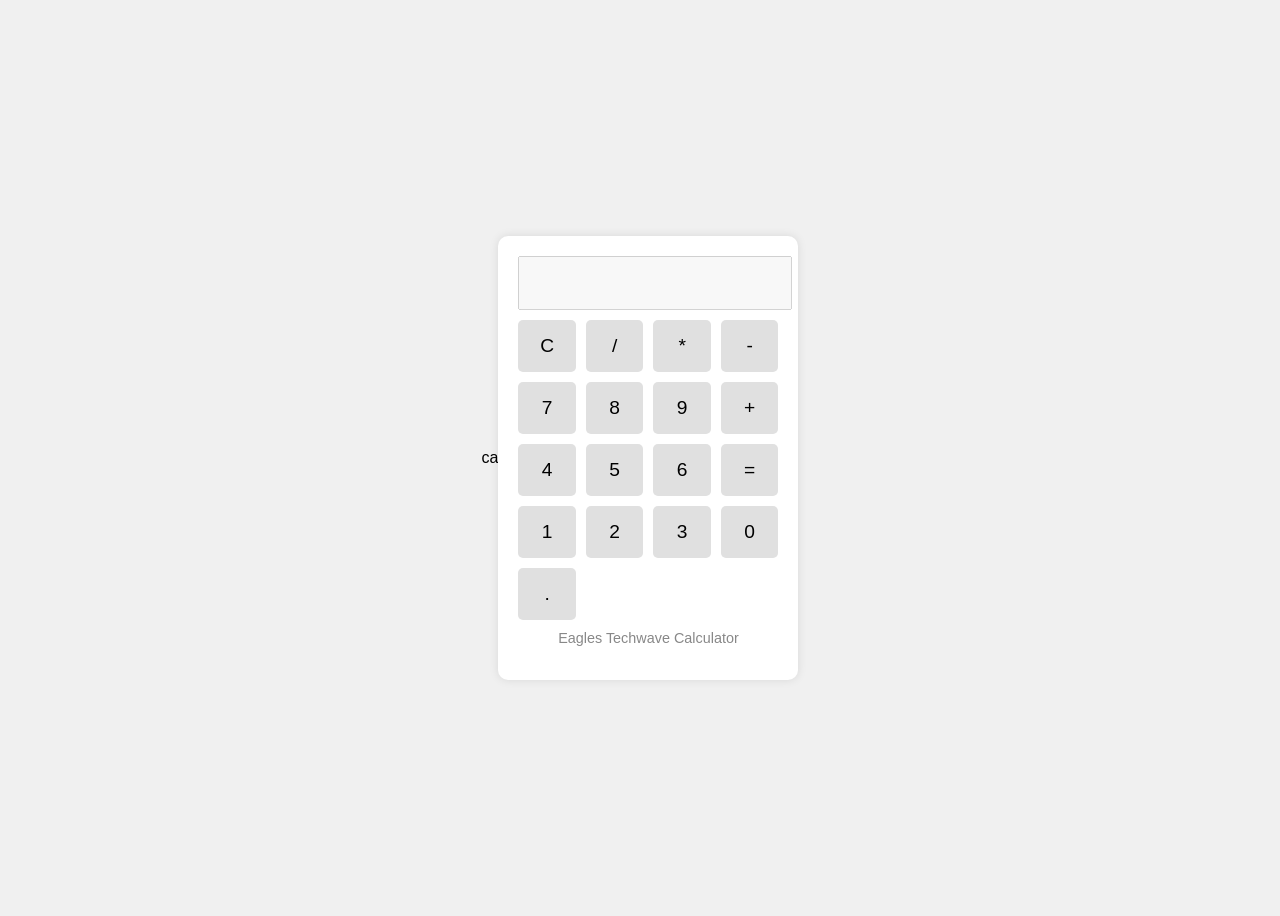
<file: index.html>
<!DOCTYPE html>
<html lang="en">
ca
  <meta charset="UTF-8" />
  <meta name="viewport" content="width=device-width, initial-scale=1.0"/>
  <title>Simple Calculator</title>
  <link rel="stylesheet" href="calculator.css" />
</head>
<body>
  <div class="calculator">
    <input type="text" id="display" disabled />
    <div class="buttons">
      <button onclick="clearDisplay()">C</button>
      <button onclick="appendValue('/')">/</button>
      <button onclick="appendValue('*')">*</button>
      <button onclick="appendValue('-')">-</button>

      <button onclick="appendValue('7')">7</button>
      <button onclick="appendValue('8')">8</button>
      <button onclick="appendValue('9')">9</button>
      <button onclick="appendValue('+')">+</button>

      <button onclick="appendValue('4')">4</button>
      <button onclick="appendValue('5')">5</button>
      <button onclick="appendValue('6')">6</button>
      <button onclick="calculate()">=</button>

      <button onclick="appendValue('1')">1</button>
      <button onclick="appendValue('2')">2</button>
      <button onclick="appendValue('3')">3</button>
      <button onclick="appendValue('0')">0</button>
      <button onclick="appendValue('.')">.</button>
    </div>
    <p class="footer">Eagles Techwave Calculator</p>
  </div>
  <script src="calculator.js"></script>
</body>
</html>
</file>
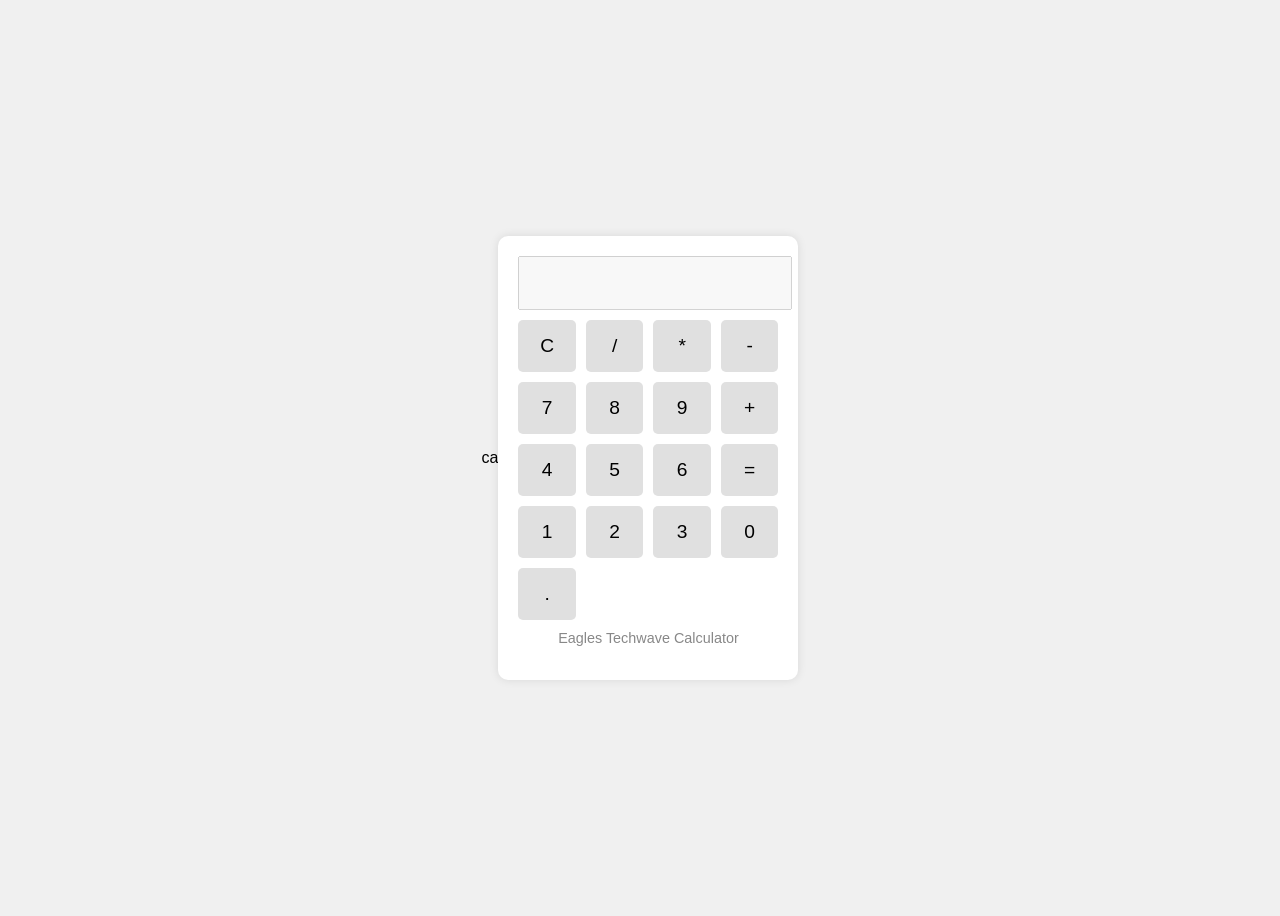
<file: calculator.html>
<!DOCTYPE html>
<html lang="en">
ca
  <meta charset="UTF-8" />
  <meta name="viewport" content="width=device-width, initial-scale=1.0"/>
  <title>Simple Calculator</title>
  <link rel="stylesheet" href="calculator.css" />
</head>
<body>
  <div class="calculator">
    <input type="text" id="display" disabled />
    <div class="buttons">
      <button onclick="clearDisplay()">C</button>
      <button onclick="appendValue('/')">/</button>
      <button onclick="appendValue('*')">*</button>
      <button onclick="appendValue('-')">-</button>

      <button onclick="appendValue('7')">7</button>
      <button onclick="appendValue('8')">8</button>
      <button onclick="appendValue('9')">9</button>
      <button onclick="appendValue('+')">+</button>

      <button onclick="appendValue('4')">4</button>
      <button onclick="appendValue('5')">5</button>
      <button onclick="appendValue('6')">6</button>
      <button onclick="calculate()">=</button>

      <button onclick="appendValue('1')">1</button>
      <button onclick="appendValue('2')">2</button>
      <button onclick="appendValue('3')">3</button>
      <button onclick="appendValue('0')">0</button>
      <button onclick="appendValue('.')">.</button>
    </div>
    <p class="footer">Eagles Techwave Calculator</p>
  </div>
  <script src="calculator.js"></script>
</body>
</html>
</file>
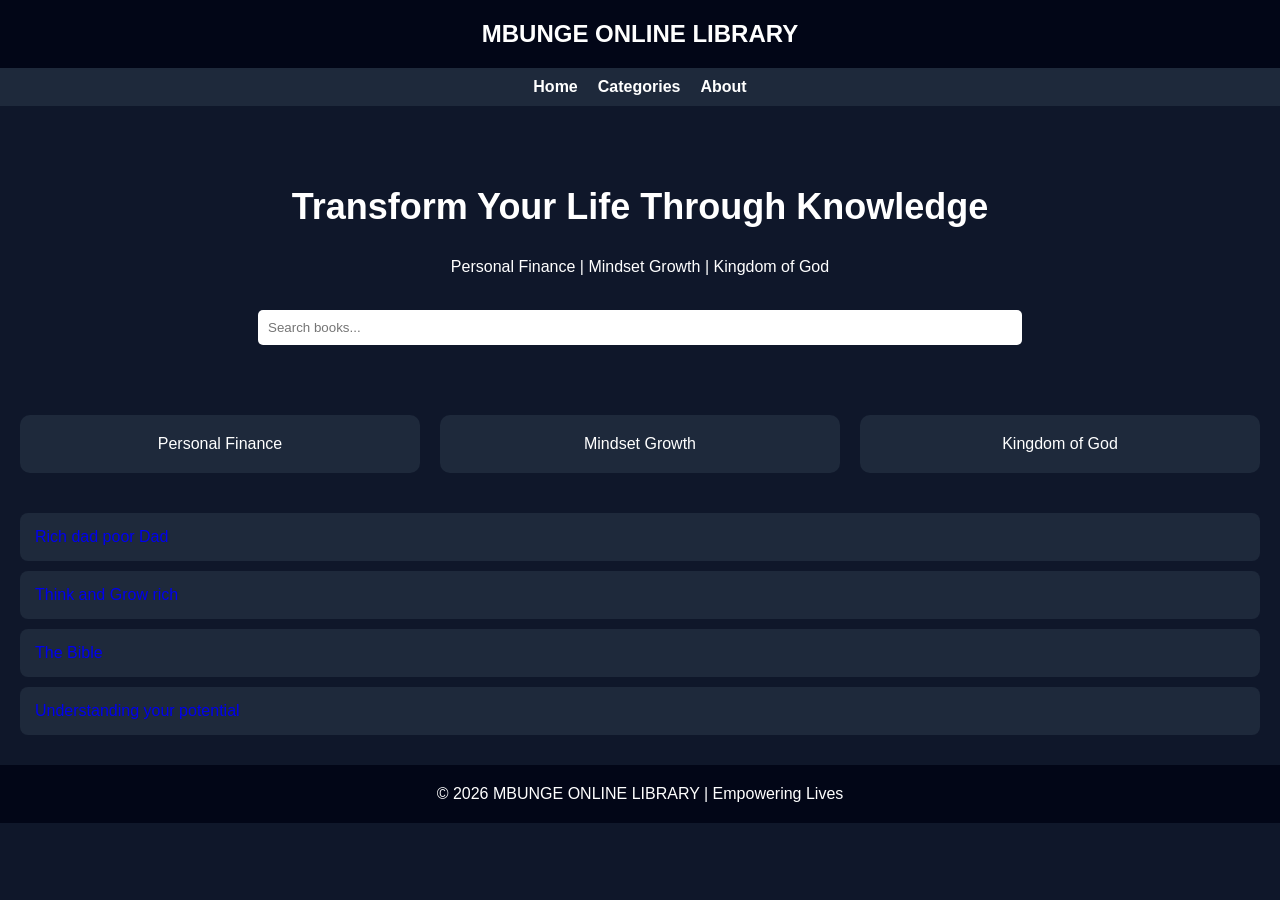
<file: mbunge online.html>
<!-- index.html -->
<!DOCTYPE html>
<html lang="en">
<head>
  <meta charset="UTF-8">
  <meta name="viewport" content="width=device-width, initial-scale=1.0">
  <title>MBUNGE Online Library</title>
  <link rel="stylesheet" href="mbunge online.css">
  <link rel="icon" href="/EAGLE VISION TECHWAVE.png"
</head>
<body>

<header>
  MBUNGE ONLINE LIBRARY
</header>

<nav>
  <a href="#">Home</a>
  <a href="#">Categories</a>
  <a href="#">About</a>
</nav>

<section class="hero">
  <h1>Transform Your Life Through Knowledge</h1>
  <p>Personal Finance | Mindset Growth | Kingdom of God</p>
  <br>
  <input type="text" id="search" placeholder="Search books...">
</section>

<section class="categories">
  <div class="card">Personal Finance</div>
  <div class="card">Mindset Growth</div>
  <div class="card">Kingdom of God</div>
</section>

<section class="books" id="bookList">
  <div class="book"><a href=rich-dad-poor-dad.pdf>Rich dad poor Dad</a></div>
  <div class="book"><a href=Think-And-Grow-Rich_2011-06.pdf>Think and Grow rich</a></div>
  <div class="book"><a href=CSB_Pew_Bible_2nd_Printing.pdf>The Bible</a></div>
  <div class="book"><a href="understanding_your_potential_-_myles_munroe.pdf">Understanding your potential</a></div>
</section>

<footer>
  © 2026 MBUNGE ONLINE LIBRARY | Empowering Lives
</footer>

<script src="mbunge online.js"></script>
</body>
</html>
</file>
<file: calculator.css>
body {
  display: flex;
  justify-content: center;
  align-items: center;
  height: 100vh;
  background: #f0f0f0;
  font-family: Arial, sans-serif;
}

.calculator {
  background: #fff;
  padding: 20px;
  border-radius: 10px;
  box-shadow: 0 0 10px rgba(0,0,0,0.1);
  width: 260px;
}

#display {
  width: 100%;
  height: 40px;
  font-size: 1.5em;
  margin-bottom: 10px;
  text-align: right;
  padding: 5px;
}

.buttons {
  display: grid;
  grid-template-columns: repeat(4, 1fr);
  gap: 10px;
}

button {
  padding: 15px;
  font-size: 1.2em;
  border: none;
  background: #e0e0e0;
  border-radius: 5px;
  cursor: pointer;
}

button:hover {
  background: #d0d0d0;
}

.footer {
  text-align: center;
  margin-top: 10px;
  font-size: 0.9em;
  color: #888;
}
</file>
<file: mbunge online.css>
body {
  margin: 0;
  font-family: Arial, sans-serif;
  background: #0f172a;
  color: white;
}

header {
  background: #020617;
  padding: 20px;
  text-align: center;
  font-size: 24px;
  font-weight: bold;
}

nav {
  display: flex;
  justify-content: center;
  gap: 20px;
  padding: 10px;
  background: #1e293b;
}

nav a {
  color: white;
  text-decoration: none;
  font-weight: bold;
}

.hero {
  text-align: center;
  padding: 50px 20px;
}

.hero h1 {
  font-size: 36px;
}

.categories {
  display: grid;
  grid-template-columns: repeat(auto-fit, minmax(200px, 1fr));
  gap: 20px;
  padding: 20px;
}

.card {
  background: #1e293b;
  padding: 20px;
  border-radius: 10px;
  text-align: center;
  transition: 0.3s;
  cursor: pointer;
}

.card:hover {
  background: #334155;
}

.books {
  padding: 20px;
}

.book {
  background: #1e293b;
  padding: 15px;
  margin-bottom: 10px;
  border-radius: 8px;
  text-decoration: none;
}
.book a{
  text-decoration: none;
}

footer {
  text-align: center;
  padding: 20px;
  background: #020617;
}

input {
  padding: 10px;
  width: 60%;
  border-radius: 5px;
  border: none;
}
</file>
